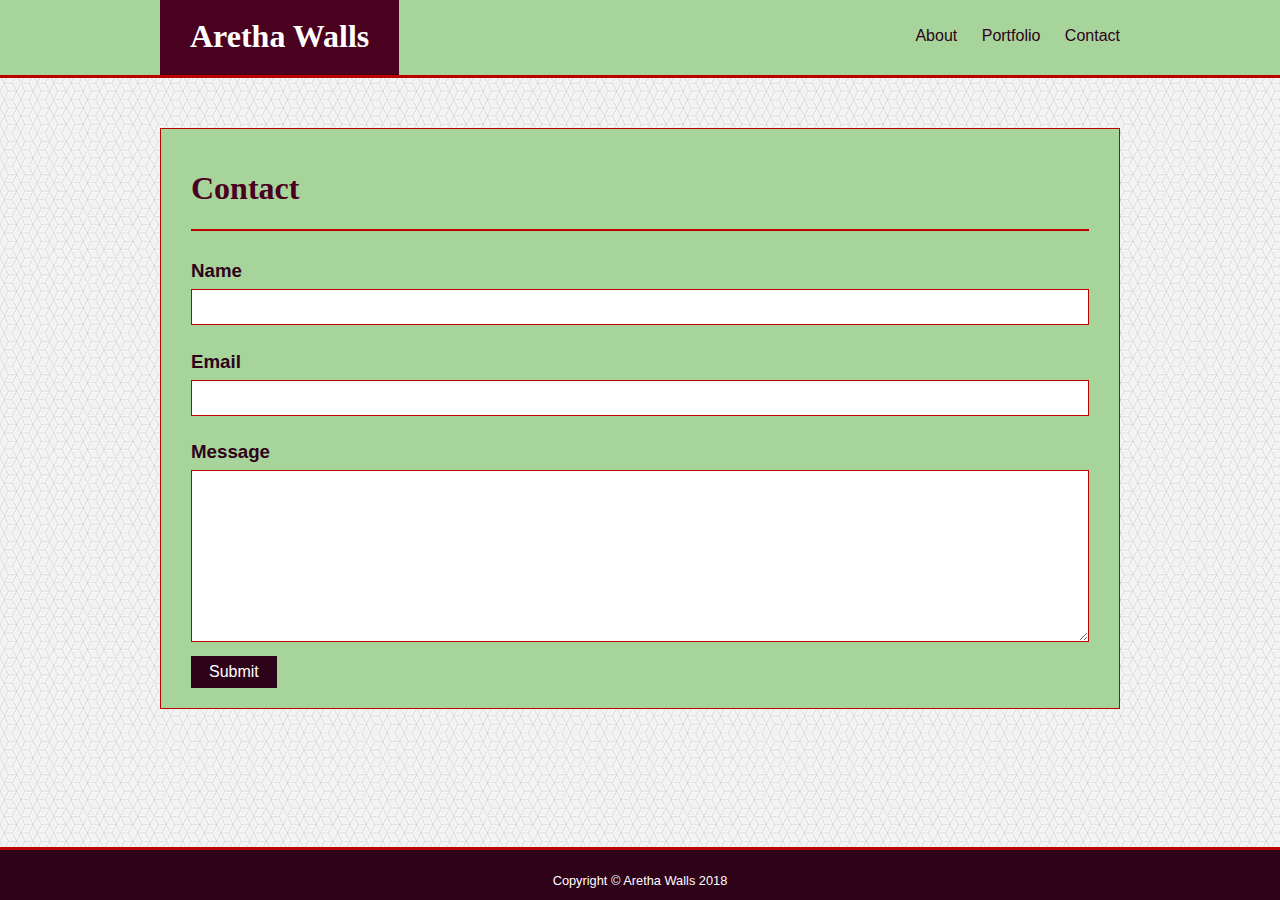
<file: contact.html>
<!DOCTYPE html>

<html lang="en">

<head>
    <title>Aretha's Basic Portfolio</title>
    <meta name="description" content="A basic portfolio created as a homework assignment for UA Bootcamp." />
    <meta charset="utf-8" />
    <meta name="viewport" content="width=device-width, initial-scale=1.0">
    <link rel="stylesheet" type="text/css" href="assets/css/style.css" />
</head>

<body>
    <header>
        <div class="header-content">
            <div class="header-title">
                <h2>Aretha Walls</h2>
            </div>
            <nav>
                <ul>
                    <li><a href="index.html">About</a></li>
                    <li><a href="portfolio.html">Portfolio</a></li>
                    <li><a href="contact.html">Contact</a></li>
                </ul>
            </nav>
        </div>
    </header>

    <section>
        <div class="container">
            <h1>Contact</h1>
            <hr />
            <form>
                <h3>Name</h3>
                <input type="text" name="name" />
                <h3>Email</h3>
                <input type="text" name="email" />
                <h3>Message</h3>
                <textarea rows="10"></textarea>
                <input type="submit" value="Submit" />
            </form>
        </div>
    </section>

    <footer>
        <p>Copyright &copy; Aretha Walls 2018</p>
    </footer>
</body>


</html>
</file>
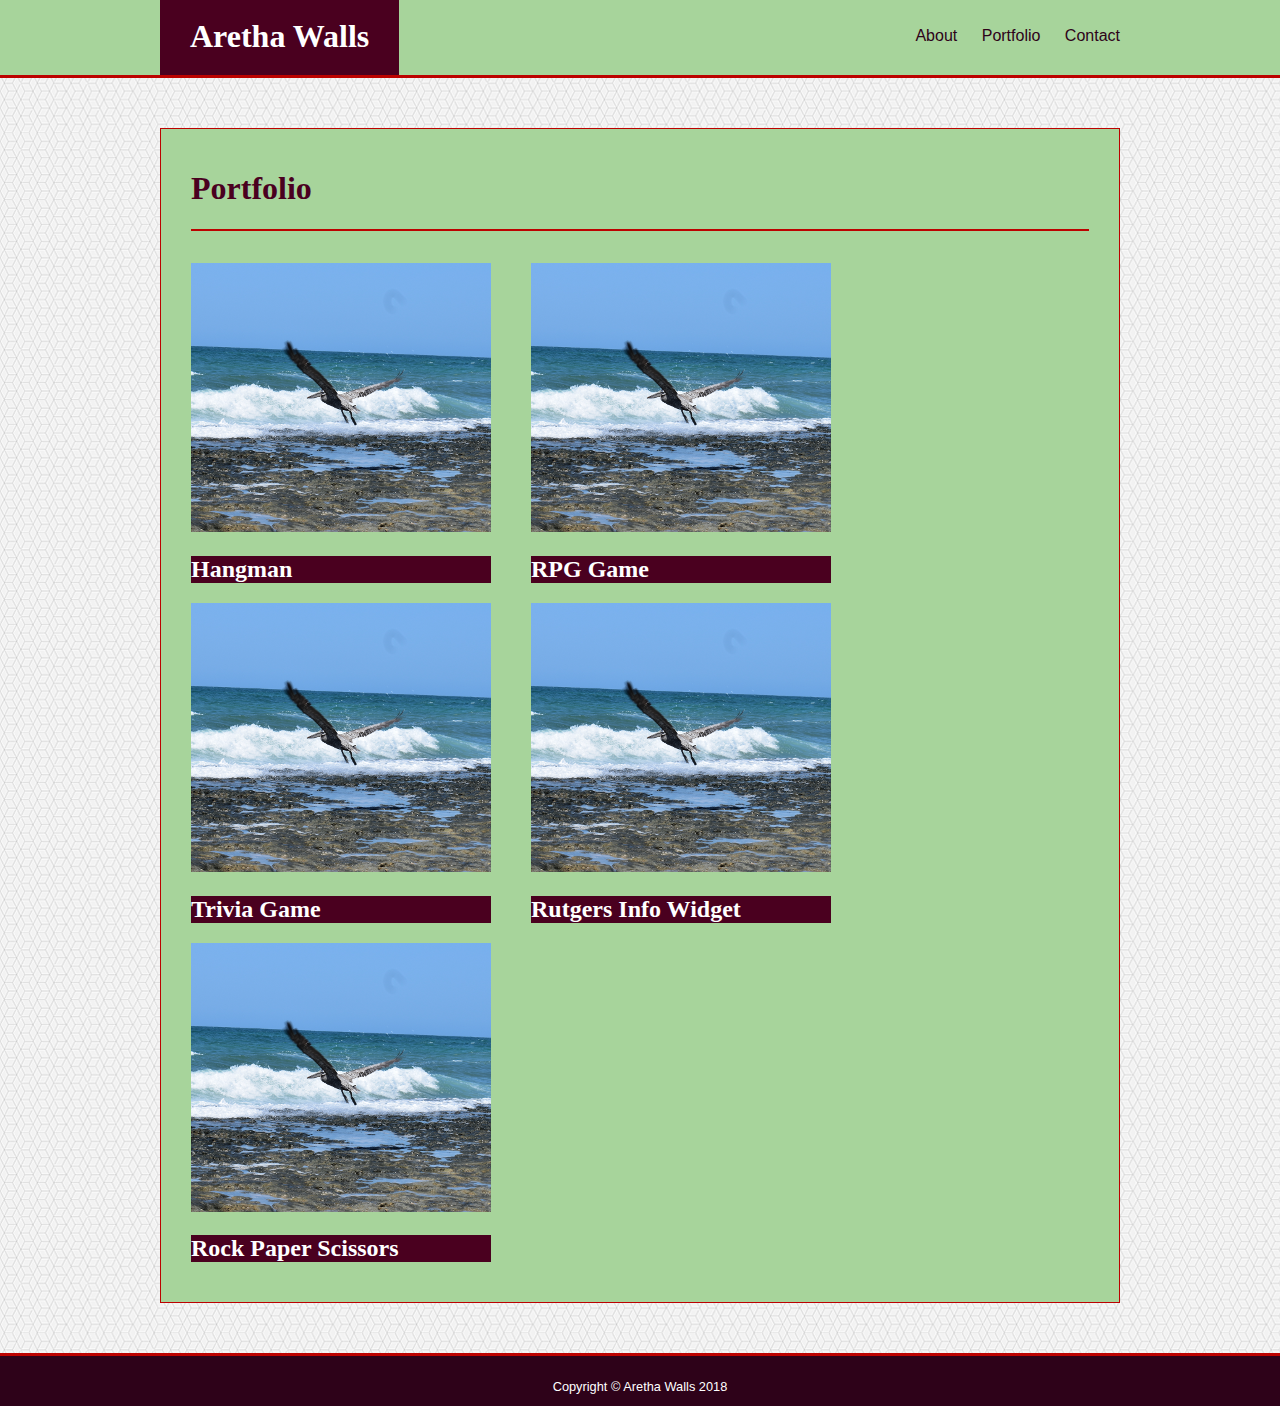
<file: portfolio.html>
<!DOCTYPE html>

<html lang="en">

<head>
    <title>Aretha's Basic Portfolio</title>
    <meta name="description" content="A basic portfolio created as a homework assignment for UA Bootcamp." />
    <meta charset="utf-8" />
    <meta name="viewport" content="width=device-width, initial-scale=1.0">
    <link rel="stylesheet" type="text/css" href="assets/css/style.css" />
</head>

<body>
    <header>
        <div class="header-content">
            <div class="header-title">
                <h2>Aretha Walls</h2>
            </div>
            <nav>
                <ul>
                    <li><a href="index.html">About</a></li>
                    <li><a href="portfolio.html">Portfolio</a></li>
                    <li><a href="contact.html">Contact</a></li>
                </ul>
            </nav>
        </div>
    </header>

    <section>
        <div class="container">
            <h1>Portfolio</h1>
            <hr />

            <div id="portfolio-container">
                <div class="project">
                    <img src="assets/images/pelicanfiller.png" class="portfolio-image clearfix" />
                    <h2 class="project-title">Hangman</h2>
                </div>
                <div class="project">
                    <img src="assets/images/pelicanfiller.png" class="portfolio-image clearfix" />
                    <h2 class="project-title">RPG Game</h2>
                </div>
                <div class="project">
                    <img src="assets/images/pelicanfiller.png" class="portfolio-image clearfix" />
                    <h2 class="project-title">Trivia Game</h2>
                </div>
                <div class="project">
                    <img src="assets/images/pelicanfiller.png" class="portfolio-image clearfix" />
                    <h2 class="project-title">Rutgers Info Widget</h2>
                </div>
                <div class="project">
                    <img src="assets/images/pelicanfiller.png" class="portfolio-image clearfix" />
                    <h2 class="project-title">Rock Paper Scissors</h2>
                </div>
            </div>
        </div>
    </section>

    <footer>
        <p>Copyright &copy; Aretha Walls 2018</p>
    </footer>
</body>


</html>
</file>
<file: assets/css/style.css>
/*General and utility styles:*/
.clearfix::after {
    content: "";
    clear: both;
    display: table;
}
html, body {
    margin: 0;
}
html {
    box-sizing: border-box;
    font-size: 16px;
}
body {
    font-family: 'Arial', 'Helvetica Neue', 'Helvetica', sans-serif;
    color: #2E0219;
    background-image: url("../images/qbkls.png");
}
/*End general and utility styles*/

/*Header specific styles:*/
header, .container {
    background: #A7D49B;
}
header {
    height: 75px;
    border-bottom: 3px solid #BC0200;
}
.header-title, nav {
    position: absolute;
    bottom: 0;
}
.header-title {
    background: #4A001F;
    padding: 20px 30px;
}
.header-content {
    width: 960px;
    margin: 0 auto;
    position: relative;
    height: inherit;
}
.header-content * {
    display: inline;
}
nav {
    right: 0;
    margin-bottom: 30px;
}
nav li {
    padding-left: 20px;
}
a {
    text-decoration: none;
    color: inherit;
}
a:visited {
    color: #000;
}
a:hover {
    color: #BC0200;
}
/*End Header styles*/

/*h1-3 styles:*/
h1, h2 {
    font-family: 'Georgia', 'Times', 'Times New Roman', serif;
    font-size: 2rem;
}
h1 {
    color: #4A001F;
}
h2 {
    color: #FFF;
}
h3 {
    line-height: 1rem;
    margin-bottom: 10px;
}
/*End h1-3 styles*/

/*Main content specific styles (all pages):*/
section {
    width: 960px;
    margin: 0 auto;
    margin-top: 50px;
    margin-bottom: 50px;
    min-height: calc(100vh - 231px);
    
}
.container {
    padding: 20px 30px;
    border: 1px solid #BC0200;
}
hr {
    height: 2px;
    color: #BC0200;
    background: #BC0200;
    font-size: 0;
    border: 0;
    margin-bottom: 2rem;
}
p {
    line-height: 2rem;
    margin-top: 0;
    vertical-align: top;
    
}
/*End main content styles*/

/*About specific styles:*/
#about-image {
    float: left;
    margin: 0 1.5rem 1rem 0;
}
/*End about styles*/

/*Portfolio specific styles:*/
#portfolio-container {
    display: flex;
    flex-wrap: wrap;
}
.project {
    margin-right: 40px;
}
.project-title {
    background: #4A001F;
    font-size: 1.5rem;
}

/*End portfolio styles*/

/*Contact specific styles:*/
input[type="text"], textarea {
    width: calc(100% - 12px);
    height: 1.5rem;
    padding: 5px;
    font-size: inherit;
    color: inherit;
    border: 1px solid #BC0200;
    margin-bottom: 10px;
}
textarea {
    height: 10rem;
}
input[type="submit"]{
    background: #2E0219;
    color: #FFF;
    border: none;
    padding: 7px 18px;
    font-size: inherit;
}
/*End contact styles*/

/*Footer specific styles:*/
footer {
    background: #2E0219;
    border-top: 3px solid #BC0200;
    height: 50px;
    color: #FFF;
    text-align: center;
}
footer p {
    vertical-align: bottom;
    margin-bottom: 2px;
    margin-top: 15px;
    font-size: 0.8rem;
}
/*End footer styles*/
</file>
